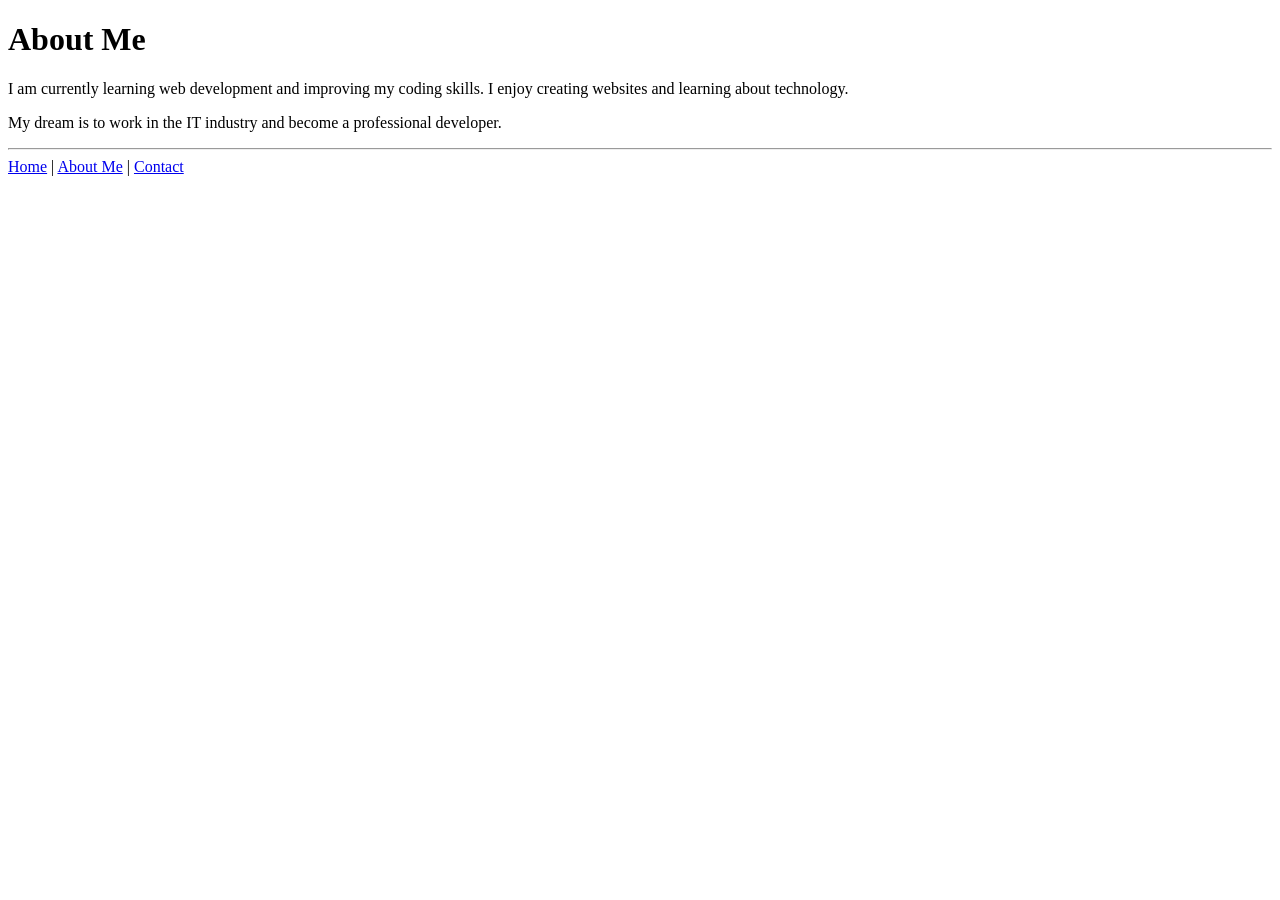
<file: about.html>
<!DOCTYPE html>
<html>
<head>
    <title>About Me</title>
</head>

<body>

    <h1>About Me</h1>

    <p>
        I am currently learning web development and improving my coding skills.
        I enjoy creating websites and learning about technology.
    </p>

    <p>
        My dream is to work in the IT industry and become a professional developer.
    </p>

    <hr>

    <a href="index.html">Home</a> |
    <a href="about.html">About Me</a> |
    <a href="contact.html">Contact</a>

</body>
</html>
</file>
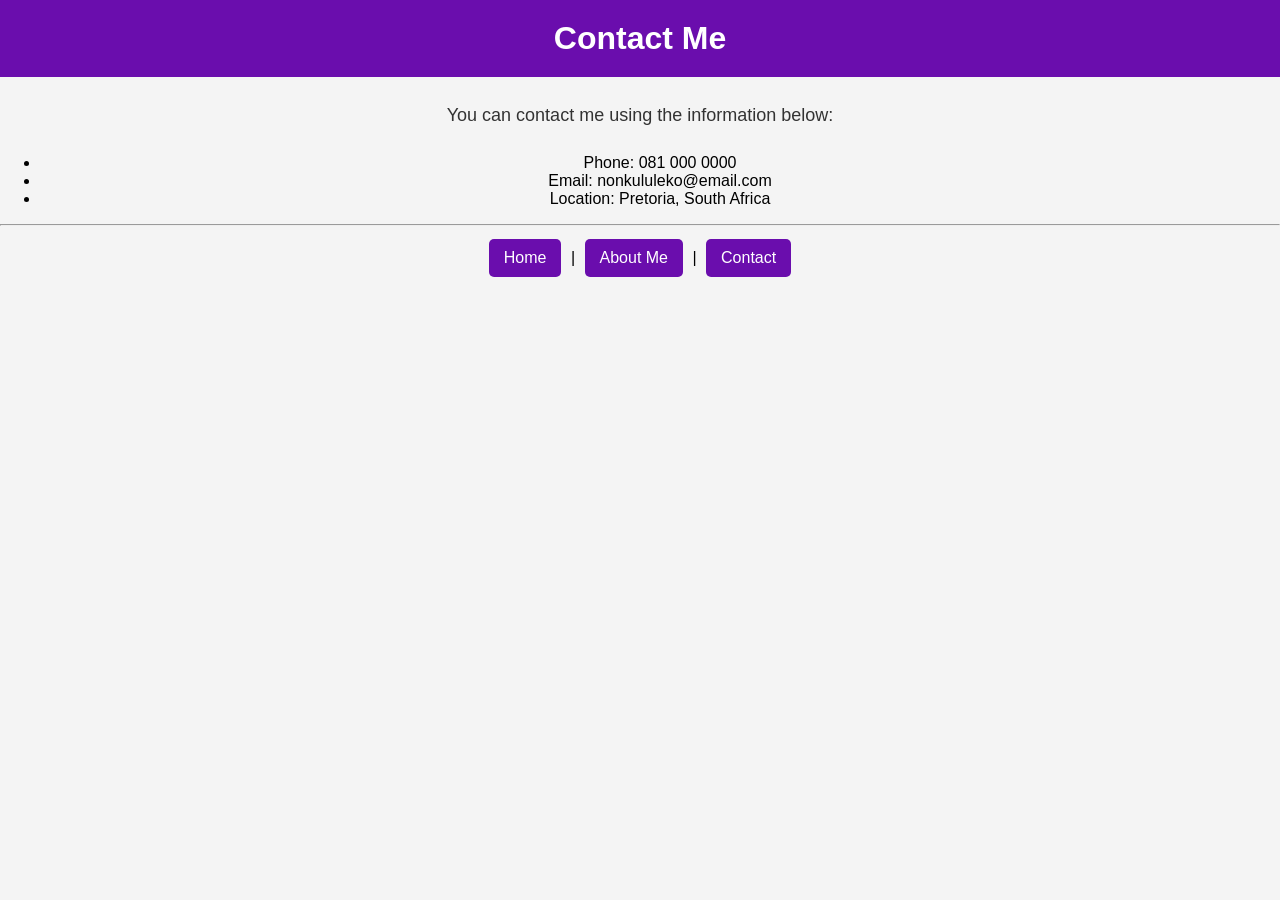
<file: contact.html>
<!DOCTYPE html>
<html>
<head>
    <title>Contact Us</title>
    <link rel="stylesheet" href="style.css">
</head>

<body>

    <h1>Contact Me</h1>

    <p>You can contact me using the information below:</p>

    <ul>
        <li>Phone: 081 000 0000</li>
        <li>Email: nonkululeko@email.com</li>
        <li>Location: Pretoria, South Africa</li>
    </ul>

    <hr>

    <a href="index.html">Home</a> |
    <a href="about.html">About Me</a> |
    <a href="contact.html">Contact</a>

</body>
</html>
</file>
<file: style.css>
body {
    background-color: #f4f4f4;
    font-family: Arial, sans-serif;
    margin: 0;
    padding: 0;
    text-align: center;
}

h1 {
    color: white;
    background-color: #6a0dad;
    padding: 20px;
    margin: 0;
}

p {
    font-size: 18px;
    color: #333;
    padding: 10px;
}

img {
    border-radius: 50%;
    margin-top: 20px;
    border: 4px solid #6a0dad;
}

a {
    text-decoration: none;
    color: white;
    background-color: #6a0dad;
    padding: 10px 15px;
    border-radius: 5px;
    margin: 5px;
    display: inline-block;
}

a:hover {
    background-color: #4b0082;
}

footer {
    background-color: #222;
    color: white;
    padding: 15px;
    margin-top: 30px;
}
</file>
